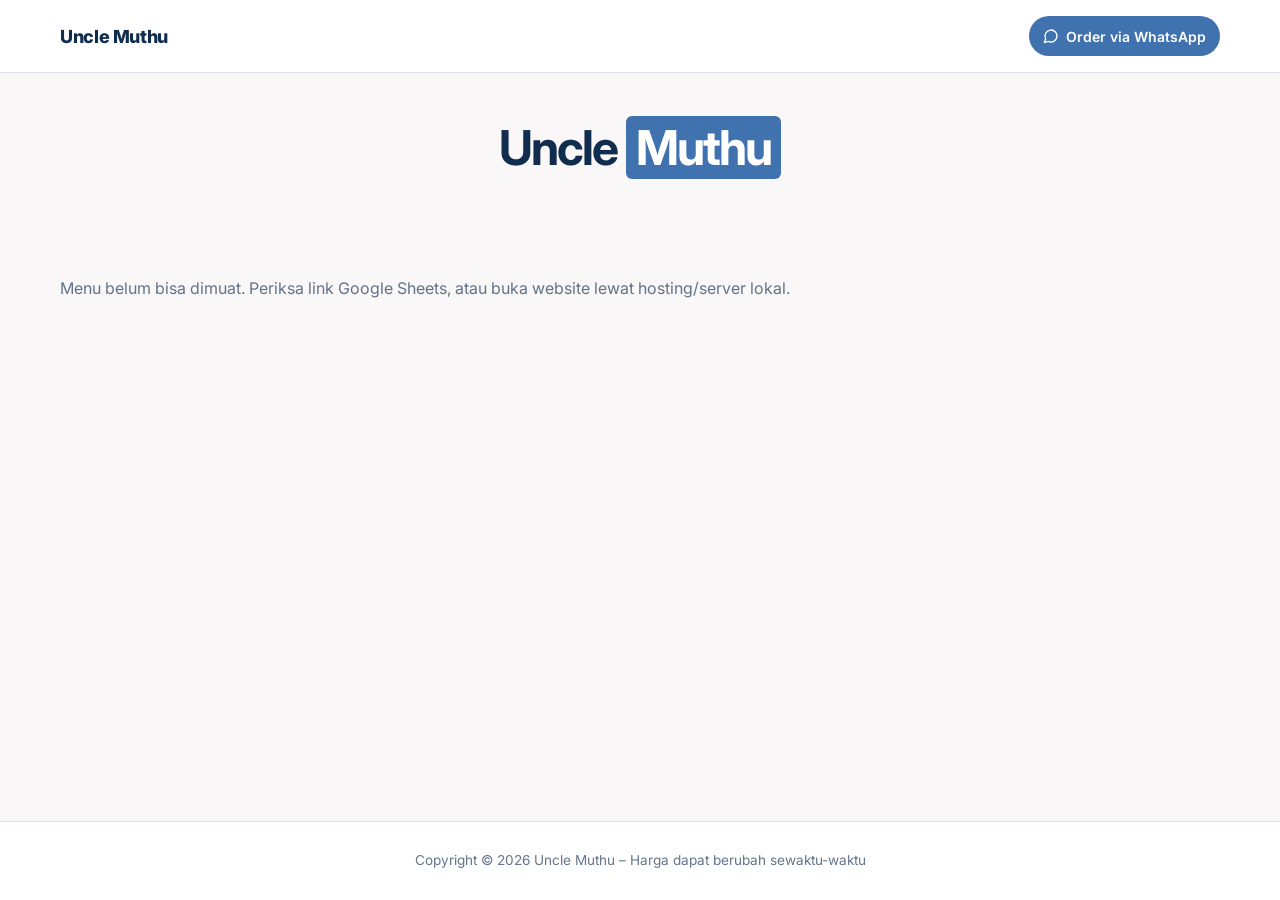
<file: index.html>
<!DOCTYPE html>
<html lang="id">

<head>
    <meta charset="utf-8">
    <meta name="viewport" content="width=device-width, initial-scale=1">
    <title>Uncle Muthu</title>
    <link rel="icon" type="image/png" href="logo-unclemuthu.png">
    <link rel="preconnect" href="https://fonts.googleapis.com">
    <link rel="preconnect" href="https://fonts.gstatic.com" crossorigin>
    <link href="https://fonts.googleapis.com/css2?family=Inter:wght@400;500;600;700;800&display=swap" rel="stylesheet">
    <link rel="stylesheet" href="style.css">
    <link rel="stylesheet" href="ui.css">
</head>

<body>
    <div id="site-header"></div>
    <header class="wrap hero">
        <h1 class="heading-stroke-v1" id="title">Uncle Muthu</h1>
    </header>
    <main class="wrap pk-grid" id="main">
        <p class="empty">Memuat menu…</p>
    </main>
    <footer class="simple-footer-v1" id="site-footer"></footer>
    <script src="data.js"></script>
    <script src="ui.js"></script>
    <script src="home.js"></script>
</body>

</html>
</file>
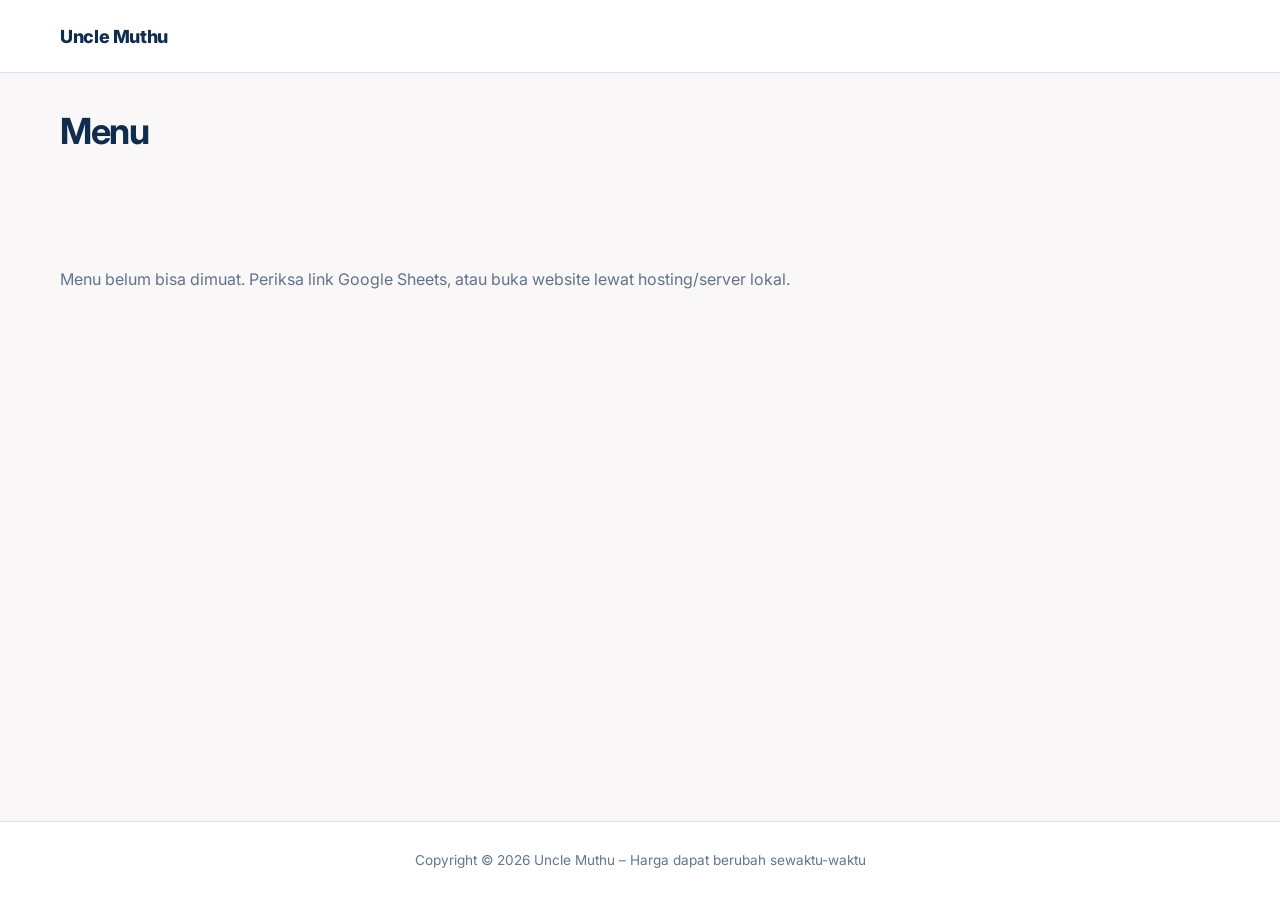
<file: menu.html>
<!DOCTYPE html>
<html lang="id">

<head>
    <meta charset="utf-8">
    <meta name="viewport" content="width=device-width, initial-scale=1">
    <title>Menu</title>
    <link rel="preconnect" href="https://fonts.googleapis.com">
    <link rel="preconnect" href="https://fonts.gstatic.com" crossorigin>
    <link href="https://fonts.googleapis.com/css2?family=Inter:wght@400;500;600;700;800&display=swap" rel="stylesheet">
    <link rel="stylesheet" href="style.css">
    <link rel="stylesheet" href="ui.css">
</head>

<body>
    <div id="site-header"></div>
    <header class="wrap page-head">
        <h1 id="title">Menu</h1>
        <div id="search"></div>
    </header>
    <div class="tab-bar">
        <div class="wrap">
            <nav class="tab-buttons-v1" id="tabs" aria-label="Kategori"></nav>
        </div>
    </div>
    <main class="wrap" id="main">
        <p class="empty">Memuat menu…</p>
    </main>
    <p class="wrap empty" id="none" hidden>Menu tidak ditemukan.</p>
    <footer class="simple-footer-v1" id="site-footer"></footer>
    <script src="data.js"></script>
    <script src="ui.js"></script>
    <script src="menu.js"></script>
</body>

</html>
</file>
<file: style.css>
/* Palet: ubah warna di sini saja */
:root {
    --bg: #F9F7F7;
    --soft: #DBE2EF;
    --primary: #3F72AF;
    --ink: #112D4E;
    --surface: #ffffff;
    --muted: rgb(17 45 78 / .65);
    --container: min(1160px, calc(100% - 44px));
    --header-h: 72px;
    font-family: 'Inter', system-ui, sans-serif;
    color: var(--ink);
    background: var(--bg);
}

@media (max-width: 640px) {
    :root {
        --container: min(1160px, calc(100% - 36px));
        --header-h: 64px;
    }
}

* {
    box-sizing: border-box;
}

[hidden] {
    display: none !important;
}

body {
    min-height: 100vh;
    min-height: 100dvh;
    display: flex;
    flex-direction: column;
    margin: 0;
}

a:focus-visible,
button:focus-visible,
input:focus-visible {
    outline: 2px solid var(--primary);
    outline-offset: 2px;
}

.wrap {
    width: var(--container);
    margin: 0 auto;
}

.hero {
    padding: 45px 0 0;
    text-align: center;
}

.page-head {
    padding: 36px 0 12px;
}

h1 {
    margin: 0 0 16px;
    font-size: clamp(1.75rem, 4vw, 2.25rem);
    font-weight: 700;
    letter-spacing: -.04em;
}

.lead {
    margin: 9px 0 0;
    color: var(--muted);
}

.empty {
    padding: 48px 0;
    color: var(--muted);
}

/* Halaman menu */
section {
    padding-top: 28px;
    scroll-margin-top: calc(var(--header-h) + 72px);
}

h2 {
    margin: 0 0 14px;
    font-size: 1.25rem;
    letter-spacing: -.02em;
}

.menu-grid {
    list-style: none;
    margin: 0;
    padding: 0;
    display: grid;
    grid-template-columns: repeat(auto-fill, minmax(300px, 1fr));
    gap: 10px;
}

.menu-grid li {
    display: flex;
    gap: 14px;
    align-items: center;
    padding: 12px;
    border: 1px solid var(--soft);
    border-radius: 14px;
    background: var(--surface);
}

.ph {
    flex: none;
    width: 68px;
    height: 68px;
    border-radius: 10px;
    background: var(--soft);
    object-fit: cover;
}

.info {
    min-width: 0;
}

.name {
    font-size: .9375rem;
    font-weight: 600;
    line-height: 1.35;
}

.badge {
    display: inline-block;
    margin: 6px 6px 0 0;
    padding: 3px 8px;
    border-radius: 999px;
    background: var(--soft);
    font-size: .6875rem;
    font-weight: 600;
}

.badge--solo {
    background: var(--primary);
    color: #fff;
}

.price {
    margin-top: 6px;
    font-weight: 700;
    color: var(--primary);
}

.price s {
    margin-left: 8px;
    font-size: .8125rem;
    font-weight: 400;
    color: var(--muted);
}

main.wrap:not(.pk-grid) {
    padding-bottom: 45px;
}

@media (prefers-reduced-motion: reduce) {
    * {
        transition: none !important;
        scroll-behavior: auto !important;
    }
}
</file>
<file: ui.css>
/* Komponen dari Deal-Tech/dealtech-ui-for-public-component, diport ke HTML. Warna lewat token di style.css */

/* Header: elements/Header/SimpleHeaderV2 */
#site-header {
    display: contents;
}

.simple-header-v2 {
    position: sticky;
    top: 0;
    z-index: 100;
    border-bottom: 1px solid var(--soft);
    background: var(--surface);
}

.simple-header-v2__inner {
    width: var(--container);
    min-height: var(--header-h);
    display: flex;
    align-items: center;
    gap: 24px;
    margin: 0 auto;
}

.simple-header-v2__brand {
    color: var(--ink);
    font-size: 1.125rem;
    font-weight: 800;
    letter-spacing: -.02em;
    text-decoration: none;
}

.simple-header-v2__nav {
    display: flex;
    align-items: center;
    gap: clamp(12px, 2vw, 28px);
    margin-left: auto;
}

.simple-header-v2__nav-link {
    padding: 8px 0;
    color: var(--ink);
    font-size: .875rem;
    font-weight: 600;
    text-decoration: none;
    white-space: nowrap;
    transition: color .2s;
}

.simple-header-v2__nav-link:hover,
.simple-header-v2__nav-link[aria-current='page'] {
    color: var(--primary);
}

.simple-header-v2__menu-button {
    display: none;
    width: 40px;
    height: 40px;
    margin-left: auto;
    padding: 0;
    border: 0;
    background: none;
    color: var(--primary);
    cursor: pointer;
}

.simple-header-v2__overlay {
    position: fixed;
    inset: 0;
    z-index: 110;
    background: rgb(17 45 78 / .45);
    opacity: 0;
    visibility: hidden;
    transition: opacity .25s, visibility .25s;
}

.simple-header-v2__overlay.is-open {
    opacity: 1;
    visibility: visible;
}

.simple-header-v2__drawer {
    position: fixed;
    inset: 0 auto 0 0;
    z-index: 111;
    width: min(86vw, 320px);
    display: flex;
    flex-direction: column;
    padding: 14px 12px;
    background: var(--surface);
    visibility: hidden;
    transform: translateX(-100%);
    transition: transform .25s, visibility .25s;
}

.simple-header-v2__drawer.is-open {
    visibility: visible;
    transform: none;
}

.simple-header-v2__drawer-head {
    display: flex;
    align-items: center;
    justify-content: space-between;
    padding-bottom: 10px;
    color: var(--primary);
}

.simple-header-v2__drawer-head button {
    width: 34px;
    height: 34px;
    display: inline-flex;
    align-items: center;
    justify-content: center;
    border: 0;
    border-radius: 8px;
    background: var(--soft);
    color: var(--primary);
    cursor: pointer;
}

.simple-header-v2__drawer nav {
    display: flex;
    flex-direction: column;
    margin-top: 8px;
}

.simple-header-v2__drawer nav :is(a, span) {
    padding: 13px 4px;
    color: var(--ink);
    font-size: .875rem;
    font-weight: 600;
    text-decoration: none;
}

.simple-header-v2__drawer nav a:hover,
.simple-header-v2__drawer nav a[aria-current='page'] {
    color: var(--primary);
}

.simple-header-v2 [aria-disabled='true'],
.simple-header-v2__drawer [aria-disabled='true'] {
    color: var(--muted);
    opacity: .5;
    cursor: not-allowed;
}

@media (max-width: 720px) {
    .simple-header-v2__nav {
        display: none;
    }

    .simple-header-v2__menu-button {
        display: inline-flex;
    }
}

.simple-header-v2__cta {
    min-height: 40px;
    display: inline-flex;
    align-items: center;
    gap: 7px;
    margin-left: auto;
    padding: 0 14px;
    border-radius: 999px;
    background: var(--primary);
    color: #fff;
    font-size: .875rem;
    font-weight: 600;
    text-decoration: none;
    white-space: nowrap;
    transition: background .2s, transform .2s;
}

.simple-header-v2__cta:hover {
    background: var(--ink);
    transform: translateY(-1px);
}

/* Teks: elements/text/HeadingStrokeV1 */
.heading-stroke-v1 {
    margin: 0;
    font-size: clamp(1.85rem, 4vw, 3rem);
    font-weight: 700;
    line-height: 1.24;
    letter-spacing: -.04em;
    text-align: center;
}

.heading-stroke-v1__accent {
    padding: 2px 10px;
    border-radius: 6px;
    background: var(--primary);
    color: #fff;
    -webkit-box-decoration-break: clone;
    box-decoration-break: clone;
}

/* Kartu: elements/Card/PriceCardV1 */
.pk-grid {
    align-content: start;
    display: grid;
    grid-template-columns: repeat(4, minmax(0, 1fr));
    gap: 16px;
    padding: 36px 0 45px;
}

.pk-grid .empty {
    grid-column: 1 / -1;
}

.pk-card {
    display: flex;
    flex-direction: column;
    padding: 22px 20px 18px;
    border: 1px solid var(--soft);
    border-radius: 18px;
    background: var(--surface);
}

.pk-card__logo {
    width: 96px;
    height: 96px;
    display: flex;
    align-items: center;
    justify-content: center;
    margin: 0 auto 16px;
    color: var(--primary);
    font-size: 2rem;
    font-weight: 700;
    object-fit: contain;
}

div.pk-card__logo {
    border-radius: 16px;
    background: var(--soft);
}

.pk-card__name {
    margin: 0;
    font-size: 1.05rem;
    font-weight: 700;
}

.pk-card__desc {
    margin: 8px 0 22px;
    font-size: .88rem;
    color: var(--muted);
}

.pk-card__cta {
    margin-top: auto;
    font-family: inherit;
    height: 44px;
    display: inline-flex;
    align-items: center;
    justify-content: center;
    gap: 8px;
    border: 1px solid var(--primary);
    border-radius: 10px;
    background: var(--primary);
    color: #fff;
    font-size: .875rem;
    font-weight: 600;
    text-decoration: none;
    transition: background .15s, border-color .15s, transform .15s;
}

.pk-card__cta:hover {
    border-color: var(--ink);
    background: var(--ink);
    transform: translateY(-1px);
}

.pk-card__cta:disabled {
    border-color: var(--soft);
    background: var(--soft);
    color: var(--muted);
    cursor: not-allowed;
    transform: none;
}

@media (max-width: 1100px) {
    .pk-grid {
        grid-template-columns: repeat(2, minmax(0, 1fr));
    }
}

@media (max-width: 380px) {
    .pk-grid {
        grid-template-columns: 1fr;
    }
}

/* Pencarian: elements/Search/SearchV1 (tanpa tombol) */
.search-v1 {
    width: min(100%, 460px);
    min-height: 50px;
    display: flex;
    align-items: center;
    gap: 10px;
    padding: 5px 16px;
    border: 1px solid var(--soft);
    border-radius: 999px;
    background: var(--surface);
}

.search-v1:focus-within {
    border-color: var(--primary);
}

.search-v1__icon {
    flex: none;
    color: var(--muted);
}

.search-v1__input {
    min-width: 0;
    flex: 1;
    border: 0;
    background: transparent;
    color: var(--ink);
    font: inherit;
    font-size: .875rem;
}

.search-v1__input:focus-visible {
    outline: 0;
}

.search-v1__input::placeholder {
    color: var(--muted);
}

.search-v1__input::-webkit-search-cancel-button {
    display: none;
}

/* Tab: elements/TabButtons/StyleV1 (bisa di-scroll) */
.tab-bar {
    position: sticky;
    top: var(--header-h);
    z-index: 50;
    padding: 12px 0;
    background: var(--bg);
}

.tab-buttons-v1 {
    position: relative;
    width: fit-content;
    max-width: 100%;
    display: flex;
    align-items: center;
    gap: 4px;
    padding: 5px;
    overflow-x: auto;
    scrollbar-width: none;
    border: 1px solid var(--soft);
    border-radius: 999px;
    background: var(--surface);
}

.tab-buttons-v1::-webkit-scrollbar {
    display: none;
}

.tab-buttons-v1:empty {
    display: none;
}

.tab-buttons-v1__button {
    flex: none;
    height: 40px;
    display: inline-flex;
    align-items: center;
    padding: 0 18px;
    border-radius: 999px;
    color: var(--muted);
    font-size: .875rem;
    font-weight: 600;
    text-decoration: none;
    transition: background .2s, color .2s;
}

.tab-buttons-v1__button:hover {
    background: var(--bg);
    color: var(--primary);
}

.tab-buttons-v1__button--active,
.tab-buttons-v1__button--active:hover {
    background: var(--primary);
    color: #fff;
}

/* Footer: elements/Footer/SimpleFooterV1 */
.simple-footer-v1 {
    margin-top: auto;
    padding: 28px 20px;
    border-top: 1px solid var(--soft);
    background: var(--surface);
    text-align: center;
}

.simple-footer-v1 p {
    margin: 0;
    color: var(--muted);
    font-size: .85rem;
    line-height: 1.6;
}

/* Popup info (custom, bukan dari repo) */
.notice-v1 {
    width: min(92vw, 420px);
    padding: 0;
    border: 0;
    border-radius: 18px;
    background: var(--surface);
    color: var(--ink);
    box-shadow: 0 16px 48px rgb(17 45 78 / .18);
}

.notice-v1::backdrop {
    background: rgb(17 45 78 / .45);
}

.notice-v1__body {
    padding: 24px 22px 20px;
}

.notice-v1 h2 {
    margin: 0 0 12px;
    font-size: 1.125rem;
    letter-spacing: -.02em;
}

.notice-v1 p {
    margin: 0 0 8px;
    font-size: .9375rem;
    line-height: 1.55;
}

.notice-v1__button {
    width: 100%;
    height: 44px;
    margin-top: 12px;
    border: 0;
    border-radius: 10px;
    background: var(--primary);
    color: #fff;
    font: inherit;
    font-size: .875rem;
    font-weight: 600;
    cursor: pointer;
    transition: background .15s;
}

.notice-v1__button:hover {
    background: var(--ink);
}
</file>
